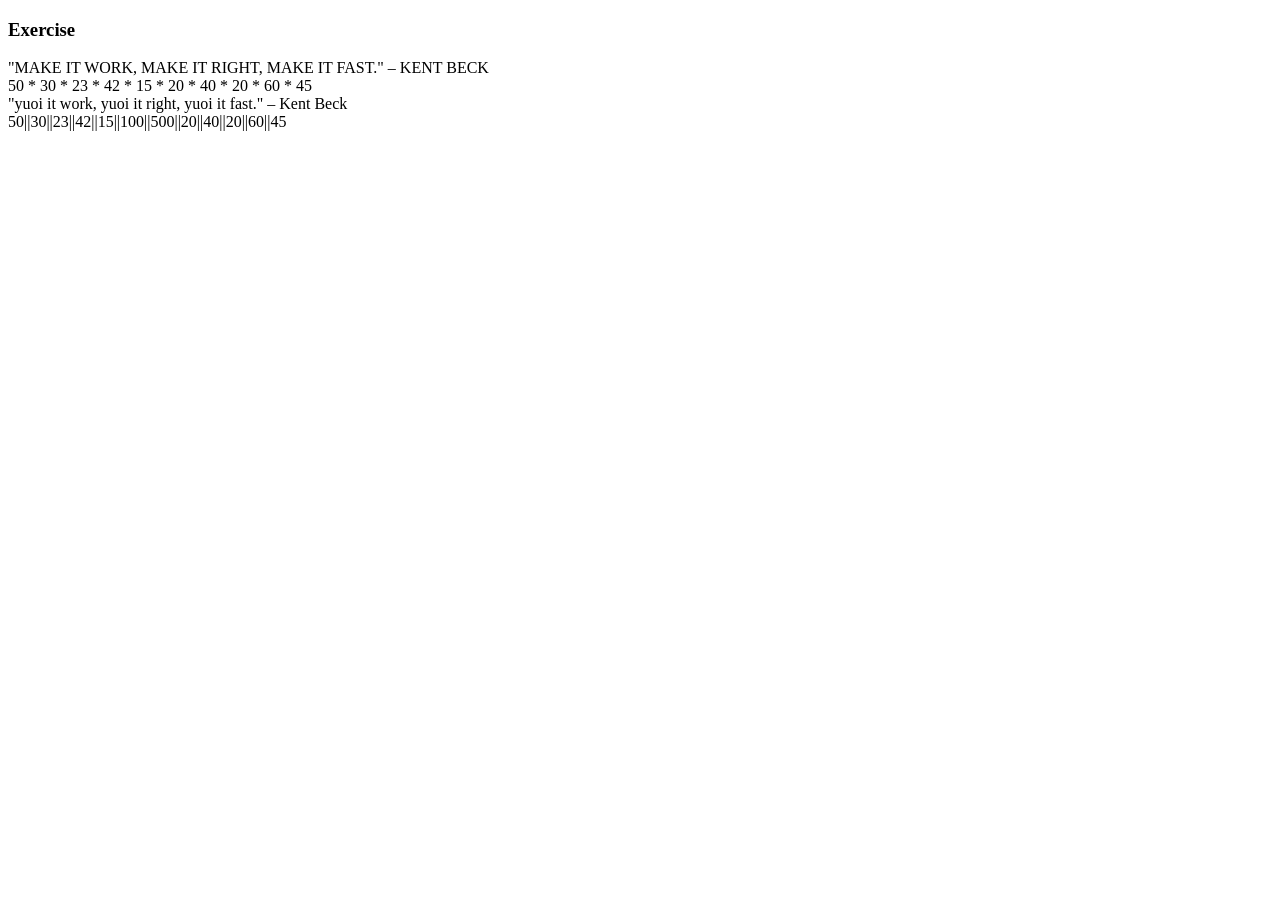
<file: blitzexercise.html>
<!DOCTYPE html>
<html lang="en">

<head>
  <meta charset="UTF-8">
  <meta http-equiv="X-UA-Compatible" content="IE=edge">
  <meta name="viewport" content="width=device-width, initial-scale=1.0">
  <title>Document</title>
</head>

<body>
  <h3>Exercise</h3>
  <div id="methods_result"></div>
  <div id="methods_result1"></div>
  <div id="methods_result2"></div>
  <div id="methods_result3"></div>
  <div id="methods_result4"></div>
  <div id="methods_result5"></div>

  <script>
    let programmerQuote = `"Make it work, make it right, make it fast." – Kent Beck`;

    let emplyees = ["John", "Brian", "Michelle", "Angela", "Nicolas", "Grace"];

    let referenceNumer = '1904';

    let sales = [50, 30, 15, 20, 40, 20, 60, 45];


    sales.splice(2, 0, 23, 42);
    document.getElementById('methods_result1').innerHTML = sales.join(" * ");
    document.getElementById('methods_result').innerHTML = programmerQuote.toUpperCase();
    document.getElementById("methods_result3").innerHTML = programmerQuote.replace(/\bMake\b/gi, "yuoi");

    sales.splice(5, 0, 100, 500,)
    document.getElementById("methods_result4").innerHTML = sales.join("||");


  </script>
</body>

</html>
</file>
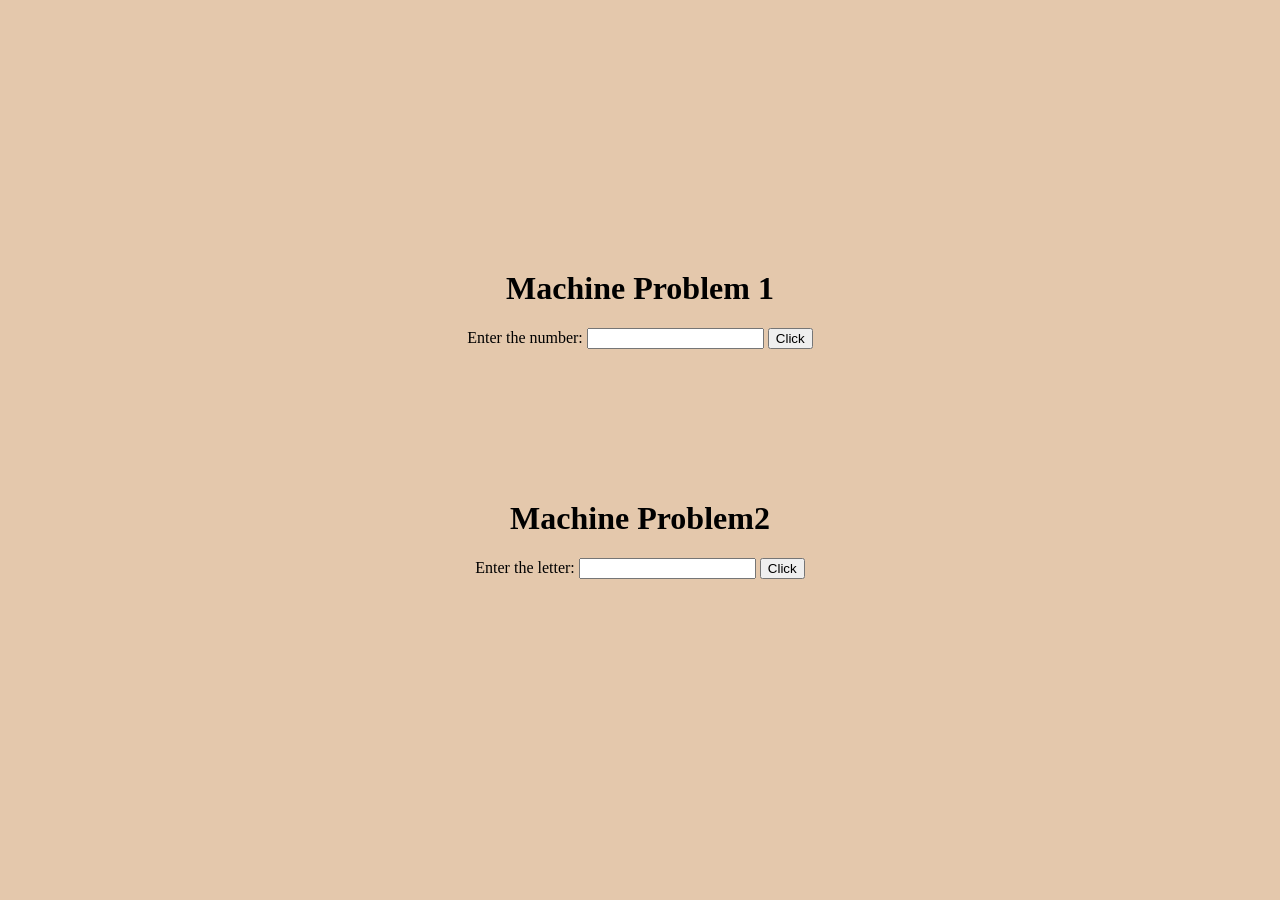
<file: js.html>
<!DOCTYPE html>
<html lang="en">

<head>
  <meta charset="UTF-8">
  <meta http-equiv="X-UA-Compatible" content="IE=edge">
  <meta name="viewport" content="width=device-width, initial-scale=1.0">
  <title>JavaScript Exercise</title>
</head>
<style>
  body {
    background: rgb(228, 200, 172);
    margin-top: 30vh;
    align-self: center;
    text-align: center;
  }

  div {
    height: 150px;
  }
</style>

<body>
  <h1>Machine Problem 1</h1>
  <div>
    <label class="form-label">Enter the number:</label>
    <input type="number" id="num">
    <button type="button" onclick="myFunction()">Click</button>
    <p id="number"></p>
  </div>



  <h1>Machine Problem2</h1>
  <div>
    <label class="form-label">Enter the letter:</label>
    <input type="text" class="form-control shadow-none" id="name">
    <button onclick="checkVowel()">Click</button>
    <p id="txt"></p>
  </div>
  <script>
    function myFunction() {
      num = parseInt(document.getElementById("num").value);
      if (num) {
        if (num % 2 == 0)
          document.getElementById("number").innerHTML = "It is a Even";
        else
          document.getElementById("number").innerHTML = "It is a Odd";
      }
    }


    function checkVowel() {
      nm = document.getElementById("name").value;
      if (nm) {
        if (nm == 'a' || nm == 'e' || nm == 'i' || nm == 'o' || nm == 'u' || nm == 'A' || nm == 'E' || nm == 'I' || nm == 'O' || nm == 'U') {
          document.getElementById("txt").innerHTML = "It is a Vowel";
        } else {
          document.getElementById("txt").innerHTML = "It is a Consonant";
        }
      }
    }
  </script>
</body>

</html>
</file>
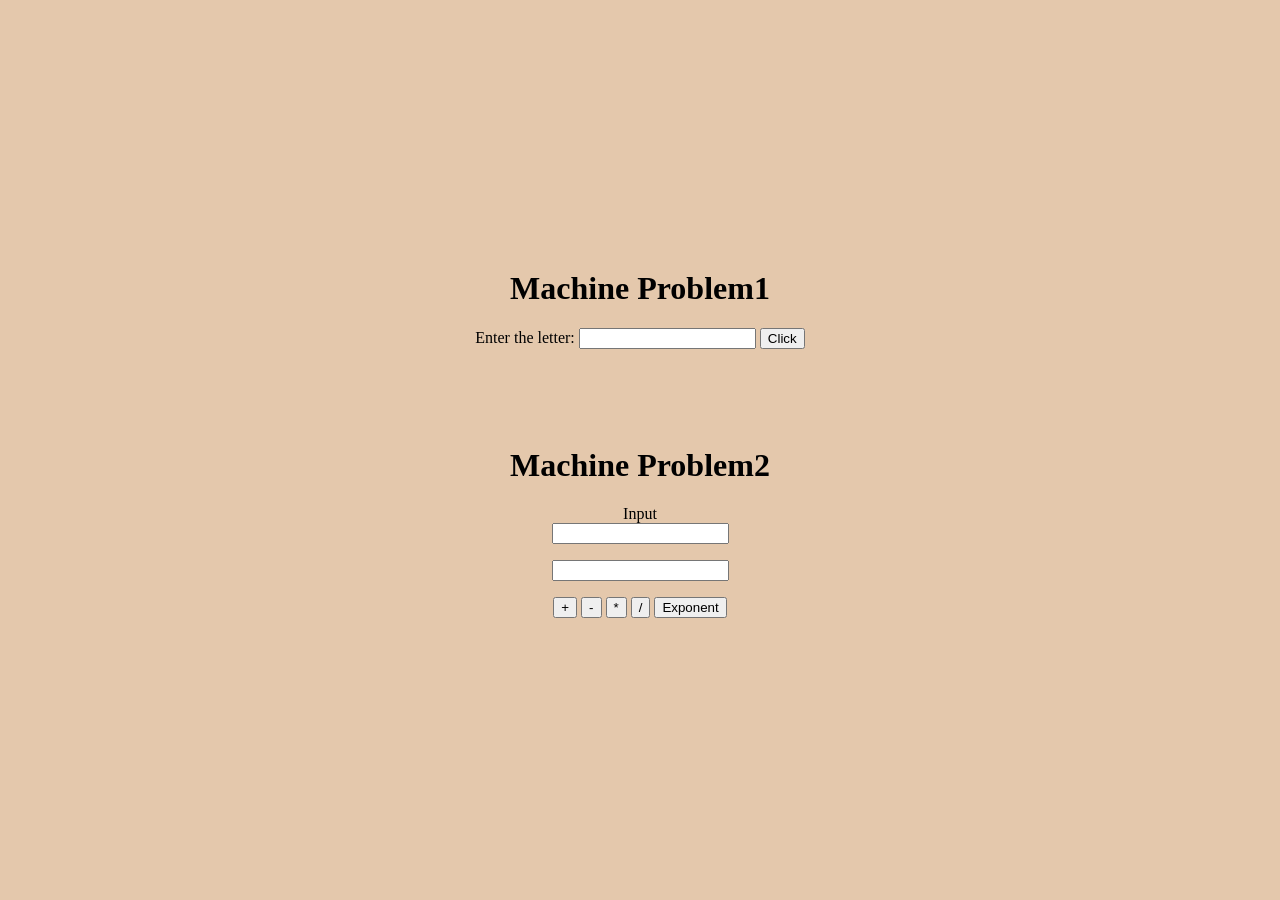
<file: jscase.html>
<!DOCTYPE html>
<html lang="en">

<head>
  <meta charset="UTF-8">
  <meta http-equiv="X-UA-Compatible" content="IE=edge">
  <meta name="viewport" content="width=device-width, initial-scale=1.0">
  <title>JavaScript Exercise 2</title>
</head>
<style>
  body {
    background: rgb(228, 200, 172);
    margin-top: 30vh;
    align-self: center;
    text-align: center;
  }
</style>

<body>

  <h1>Machine Problem1</h1>
  <div>
    <label class="form-label">Enter the letter:</label>
    <input type="text" id="name">
    <button onclick="checkVowel()">Click</button>
    <p id="txt"></p>
  </div>

  <div style="height: 60px;"></div>
  <h1>Machine Problem2</h1>
  <div>
    <label>Input</label>
  </div>
  <div>
    <input type="number" id="number">
    <p id="num1"></p>
    <input type="number" id="number2">
    <p id="num2"></p>
  </div>


  <div>
    <button onclick="checkAdd()">+</button>
    <button onclick="checkSub()">-</button>
    <button onclick="checkMul()">*</button>
    <button onclick="checkDiv()">/</button>
    <button onclick="checkExpo()">Exponent</button>
  </div>
  <script>
    //Machine Problem1
    function checkVowel() {
      nm = document.getElementById("name").value;
      switch (nm) {
        case 'a':
        case 'e':
        case 'i':
        case 'o':
        case 'u':
        case 'A':
        case 'E':
        case 'I':
        case 'O':
        case 'U':
          document.getElementById("txt").innerHTML = "This is a Vowel";
          break;
        default:
          document.getElementById("txt").innerHTML = "This is a Consonant";
          break;
      }
    }

    //Machine Problem2
    function checkAdd() {
      num = document.getElementById("number").value;
      switch (num) {
        case '2':
          document.getElementById("num1").innerHTML = "This is a Pow of 2";
          break;
        case '3':
          document.getElementById("num2").innerHTML = "This is a Pow of 3";
          break;
      }
    }
 /*   const currAdd = Add ();
         document.getElementById("num2").innerHTML = currAdd.equivalent();
   
         let num = '';
         switch(currAdd.equivalent()){
           case
         }
   */
  </script>
</body>

</html>
</file>
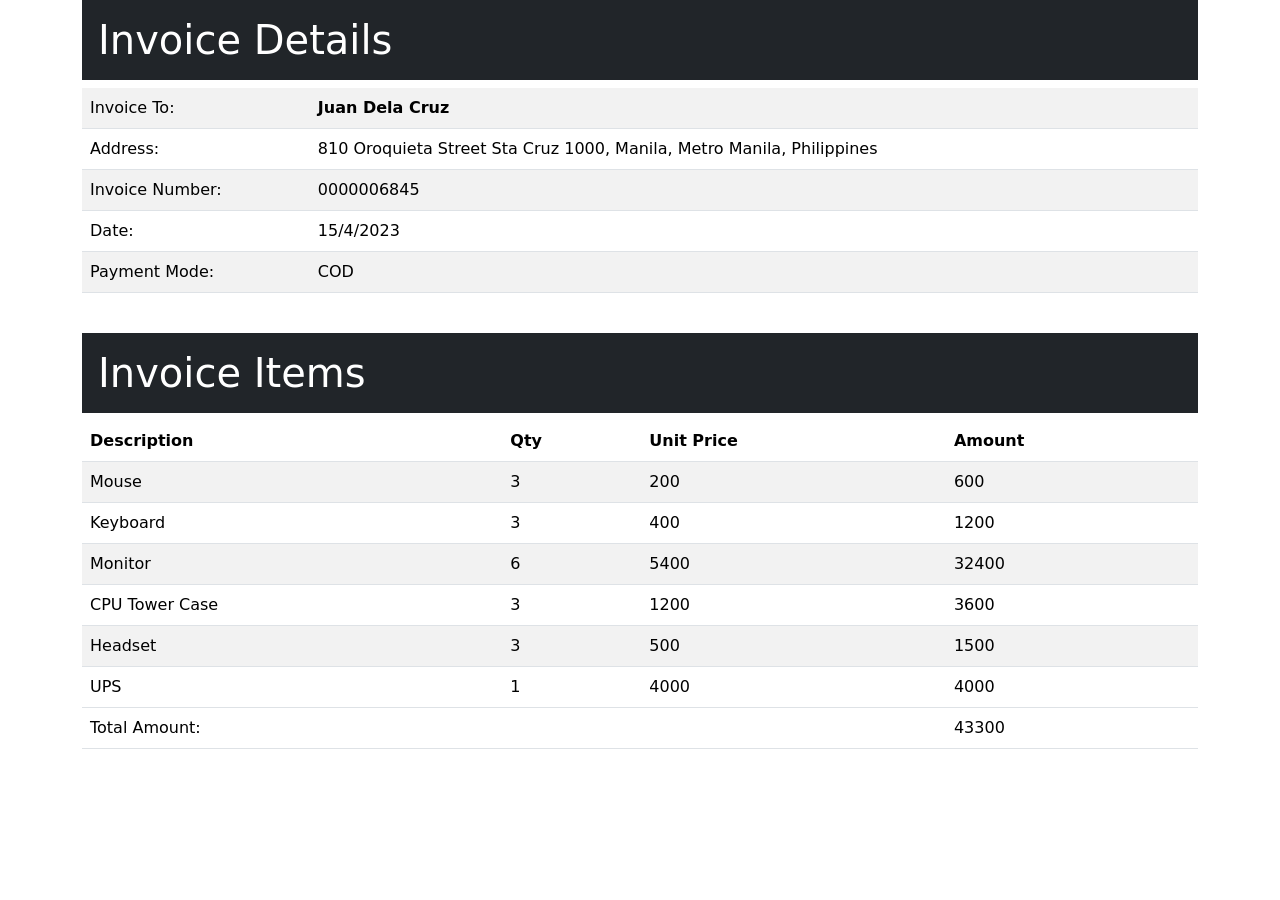
<file: JSexercise5.html>
<!DOCTYPE html>
<html lang="en">

<head>
  <meta charset="UTF-8">
  <meta http-equiv="X-UA-Compatible" content="IE=edge">
  <meta name="viewport" content="width=device-width, initial-scale=1.0">
  <title>Document</title>
  <link href="https://cdn.jsdelivr.net/npm/bootstrap@5.3.0-alpha3/dist/css/bootstrap.min.css" rel="stylesheet"
    integrity="sha384-KK94CHFLLe+nY2dmCWGMq91rCGa5gtU4mk92HdvYe+M/SXH301p5ILy+dN9+nJOZ" crossorigin="anonymous">
  <script src="https://cdn.jsdelivr.net/npm/bootstrap@5.3.0-alpha3/dist/js/bootstrap.bundle.min.js"
    integrity="sha384-ENjdO4Dr2bkBIFxQpeoTz1HIcje39Wm4jDKdf19U8gI4ddQ3GYNS7NTKfAdVQSZe"
    crossorigin="anonymous"></script>
  <style>

  </style>
</head>

<body>
  <div class="container">
    <h1 class="bg-dark text-white p-3">Invoice Details</h1>
    <table class="table table-striped">
      <tr>
        <td>Invoice To:</td>
        <td><strong><span id="invoiceTo"></span></strong></td>
      </tr>
      <tr>
        <td>Address:</td>
        <td><span id="address"></span></td>
      </tr>
      <tr>
        <td>Invoice Number:</td>
        <td><span id="invoiceNumber"></span></td>
      </tr>
      <tr>
        <td>Date:</td>
        <td><span id="date"></span></td>
      </tr>
      <tr>
        <td>Payment Mode:</td>
        <td><span id="paymentMode"></span></td>
      </tr>
    </table>
    <br>
    <h1 class="bg-dark text-white p-3">Invoice Items</h1>
    <table id="invoice-table" class="table table-striped">
      <thead>
        <tr>
          <th>Description</th>
          <th>Qty</th>
          <th>Unit Price</th>
          <th>Amount</th>
        </tr>
      </thead>
      <tbody>
      </tbody>
      <tfoot>
        <tr>
          <td colspan="3">Total Amount:</td>
          <td id="total-amount"></td>
        </tr>
      </tfoot>
    </table>
  </div>
</body>

<script>
  let invoice = {
    invoiceTo: "Juan Dela Cruz",
    date: "2023-04-15",
    address1: "810 Oroquieta Street Sta Cruz 1000",
    address2: "Manila, Metro Manila, Philippines",
    invoiceNumber: "6845",
    paymentMode: "COD"
  };

  let invoiceItems = [
    { description: "Mouse", Qty: 3, unitPrice: 200 },
    { description: "Keyboard", Qty: 3, unitPrice: 400 },
    { description: "Monitor", Qty: 6, unitPrice: 5400 },
    { description: "CPU Tower Case", Qty: 3, unitPrice: 1200 },
    { description: "Headset", Qty: 3, unitPrice: 500 },
    { description: "UPS", Qty: 1, unitPrice: 4000 },
  ];

  // Display invoice details
  document.getElementById("invoiceTo").innerHTML = invoice.invoiceTo;
  document.getElementById("address").innerHTML = `${invoice.address1}, ${invoice.address2}`;
  document.getElementById("invoiceNumber").innerHTML = invoice.invoiceNumber.padStart(10, "0");
  document.getElementById("date").innerHTML = formatDate(invoice.date);
  document.getElementById("paymentMode").innerHTML = invoice.paymentMode;

  // Format Date as dd/mm/yyyy
  function formatDate(dateString) {
    let date = new Date(dateString);
    let day = date.getDate();
    let month = date.getMonth() + 1;
    let formattedDate = day + "/" + month + "/" + date.getFullYear();
    return formattedDate;
  }

  // Get the table body and total amount element
  const tableBody = document.querySelector("#invoice-table tbody");
  const totalAmount = document.querySelector("#total-amount");

  // Loop through each item and create a row in the table
  let subtotal = 0;
  for (let i = 0; i < invoiceItems.length; i++) {
    const item = invoiceItems[i];
    const amount = item.Qty * item.unitPrice;
    subtotal += amount;
    const row = document.createElement("tr");
    row.innerHTML = `<td>${item.description}</td><td>${item.Qty}</td><td>${item.unitPrice}</td><td>${amount}</td>`;
    tableBody.appendChild(row);
  }

  // Display the total amount
  totalAmount.innerHTML = subtotal;

</script>

</html>
</file>
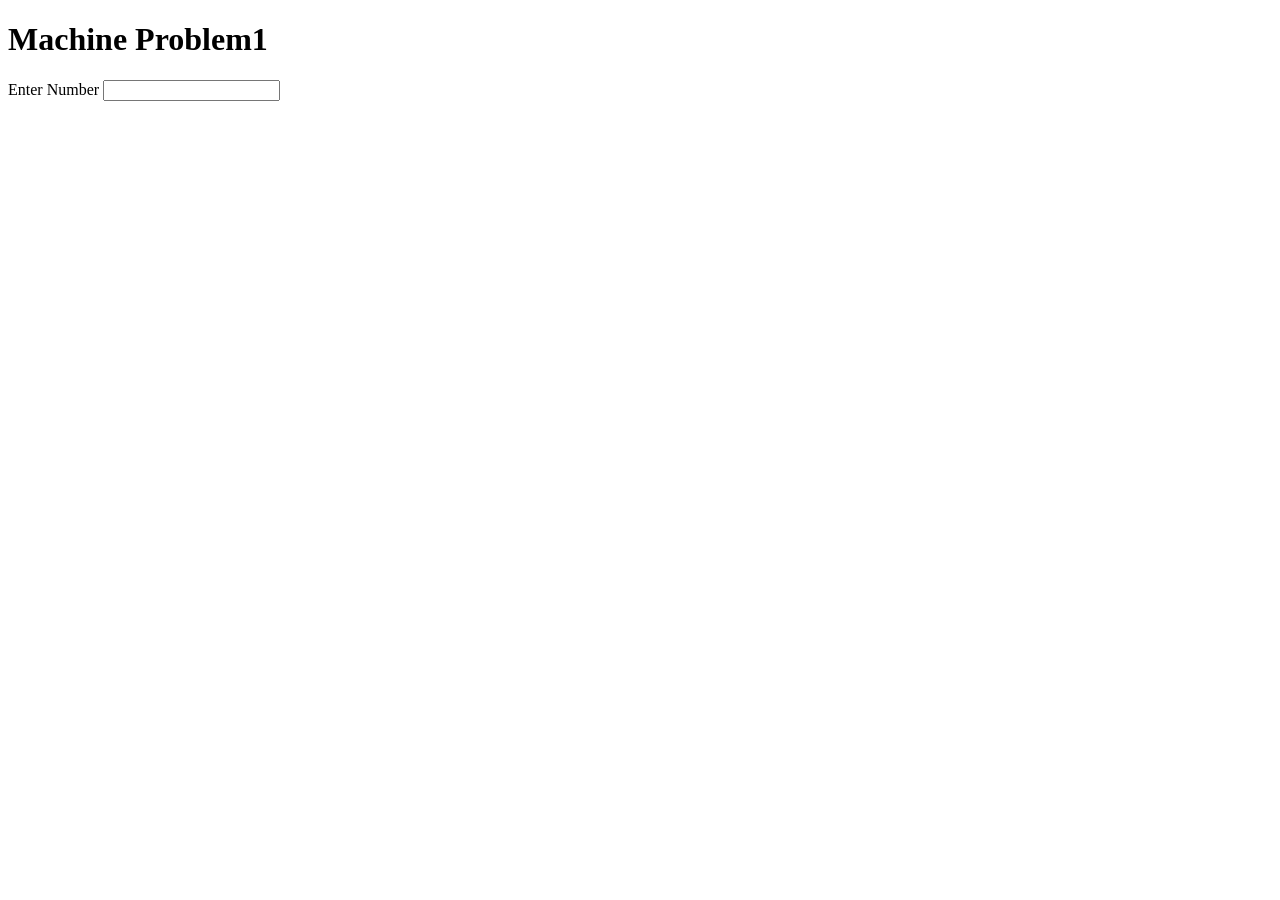
<file: jsexercise6.html>
<!DOCTYPE html>
<html lang="en">

<head>
  <meta charset="UTF-8">
  <meta http-equiv="X-UA-Compatible" content="IE=edge">
  <meta name="viewport" content="width=device-width, initial-scale=1.0">
  <title>Exercise6</title>
</head>

<body>
  <form>
    <div>
      <h1>Machine Problem1</h1>
      <label>Enter Number</label>
      <input type="number" class="numberInput" id="number"></input>
      <p class="numberToWord"></p>
    </div>
  </form>

  <script>
    function convertNumberToWords(number) {
      const ones = ['', 'one ', 'two ', 'three ', 'four ', 'five ', 'six ', 'seven ', 'eight ', 'nine '];
      const tens = ['', '', 'twenty', 'thirty', 'forty', 'fifty', 'sixty', 'seventy', 'eighty', 'ninety',];
      const teens = ['ten ', 'eleven', 'twelve ', 'thirteen ', 'fourteen ', 'fifteen ', 'sixteen ', 'seventeen ', 'eighteen ', 'nineteen ',];
      const thousands = ['', 'thousand', 'million', 'billion', 'trillion', 'quadrillion', 'quintillion'];

      if (number === 0) return "zero";
      if (number < 0) return "minus" + convertNumberToWords(Math.abs(number));

      let words = "";
      for (let i = 0; i < thousands.length; i++) {
        const x = number % 1000;
        if (x !== 0) {
          if (i === 0) {
            words = convertNumberToWordsInHundreds(x) + " " + thousands[i] + " " + words;
          } else {
            words = convertNumberToWordsInHundreds(x) + " " + thousands[i] + " " + words;
          }
        }
        number = Math.floor(number / 1000);
      }
      return words.trim();
    }
    function convertNumberToWordsInHundreds(number) {
      const ones = ['', 'one ', 'two ', 'three ', 'four ', 'five ', 'six ', 'seven ', 'eight ', 'nine '];
      const tens = ['', '', 'twenty', 'thirty', 'forty', 'fifty', 'sixty', 'seventy', 'eighty', 'ninety',];
      const teens = ['ten ', 'eleven', 'twelve ', 'thirteen ', 'fourteen ', 'fifteen ', 'sixteen ', 'seventeen ', 'eighteen ', 'nineteen ',];

      let words = "";
      if (number % 100 < 10 || number % 100 >= 20) {
        words = ones[number % 10];
        number = Math.floor(number / 10);
        words = tens[number % 10] + "" + words;
        number = Math.floor(number / 10);
      } else {
        words = teens[number % 10];
        number = Math.floor(number / 100);
      }
      if (number === 0) {
        return words;
      }
      return ones[number] + " hundred and " + words;

    }
    const numberInput = document.querySelector(".numberInput");
    const numberToWord = document.querySelector(".numberToWord");
    numberInput.addEventListener("keyup", () => {
      numberToWord.innerHTML = convertNumberToWords(numberInput.value);
    })


  </script>
</body>

</html>
</file>
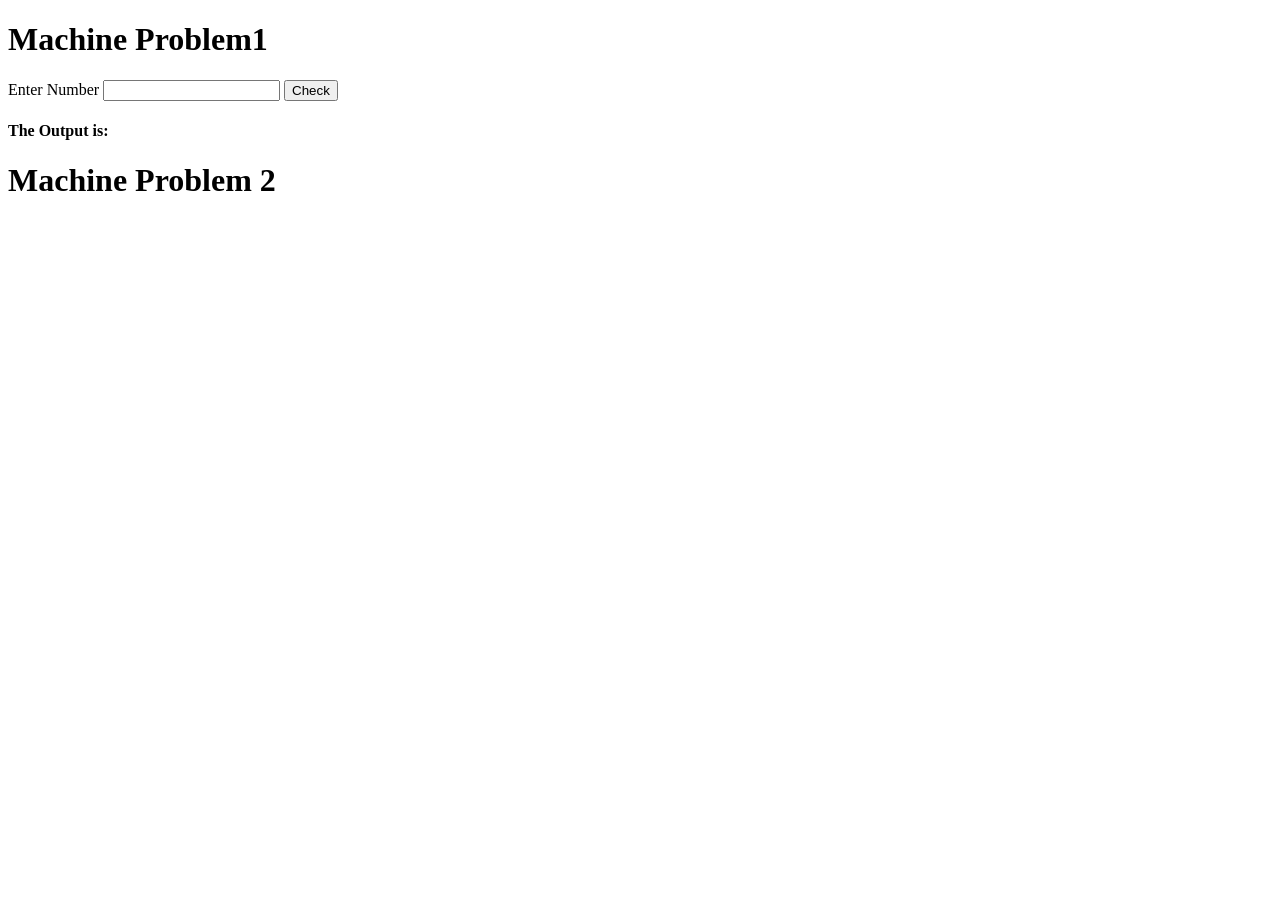
<file: jsfunction.html>
<!DOCTYPE html>
<html lang="en">

<head>
  <meta charset="UTF-8">
  <meta http-equiv="X-UA-Compatible" content="IE=edge">
  <meta name="viewport" content="width=device-width, initial-scale=1.0">
  <title>js</title>
</head>

<body>
  <form>
    <div>
      <h1>Machine Problem1</h1>
      <label>Enter Number</label>
      <input type="number" id="dividedby7">
      <input type="button" value="Check" onclick="checkDivisibleBy()" />
    </div>
    <h4>The Output is: <span id="result"></span></h4>

    <h1>Machine Problem 2</h1>
    <div id="jsfunction"></div>
  </form>

  <script>
    function checkDivisibleBy() {
      let input = document.getElementById('dividedby7').value;
      let parseValue = parseInt(input);

      while (parseValue % 7 != 0) {
        parseValue++
      }
      document.getElementById('result').innerHTML = parseValue; s
    }




  </script>
</body>

</html>
</file>
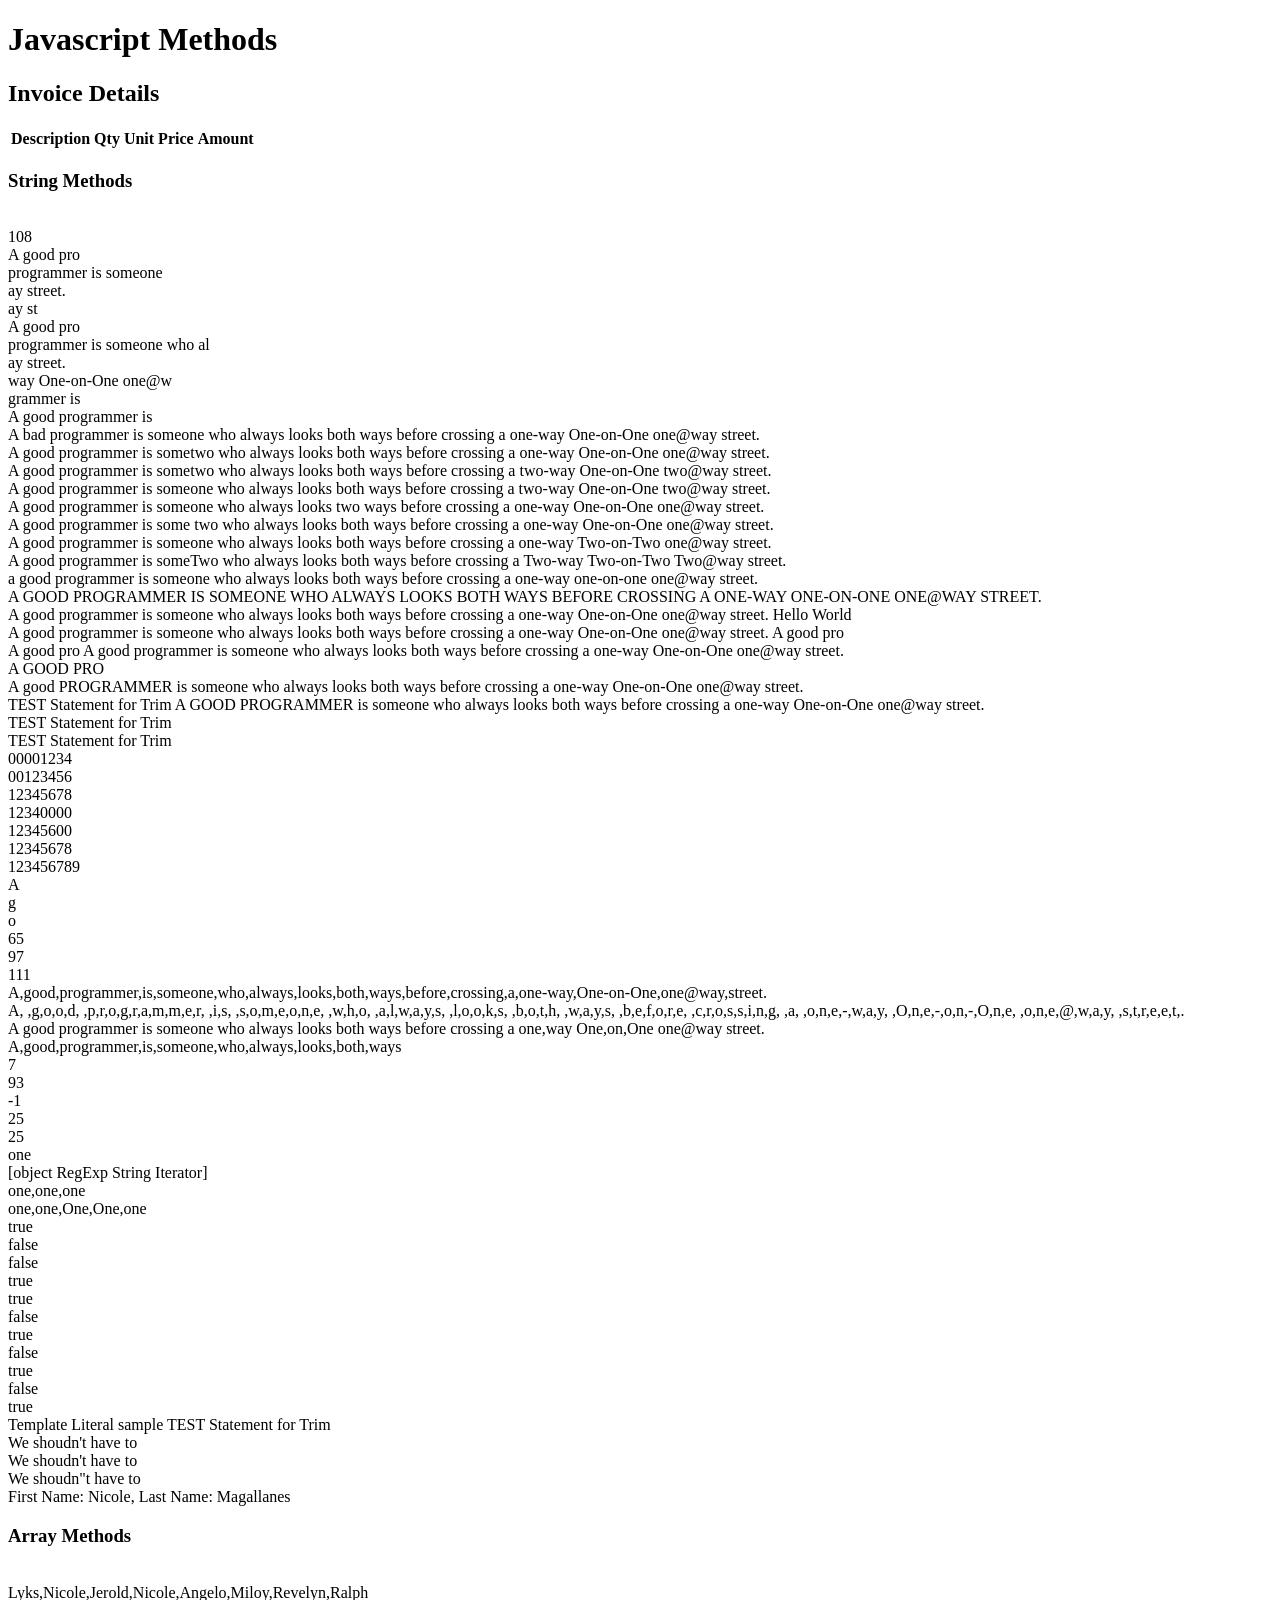
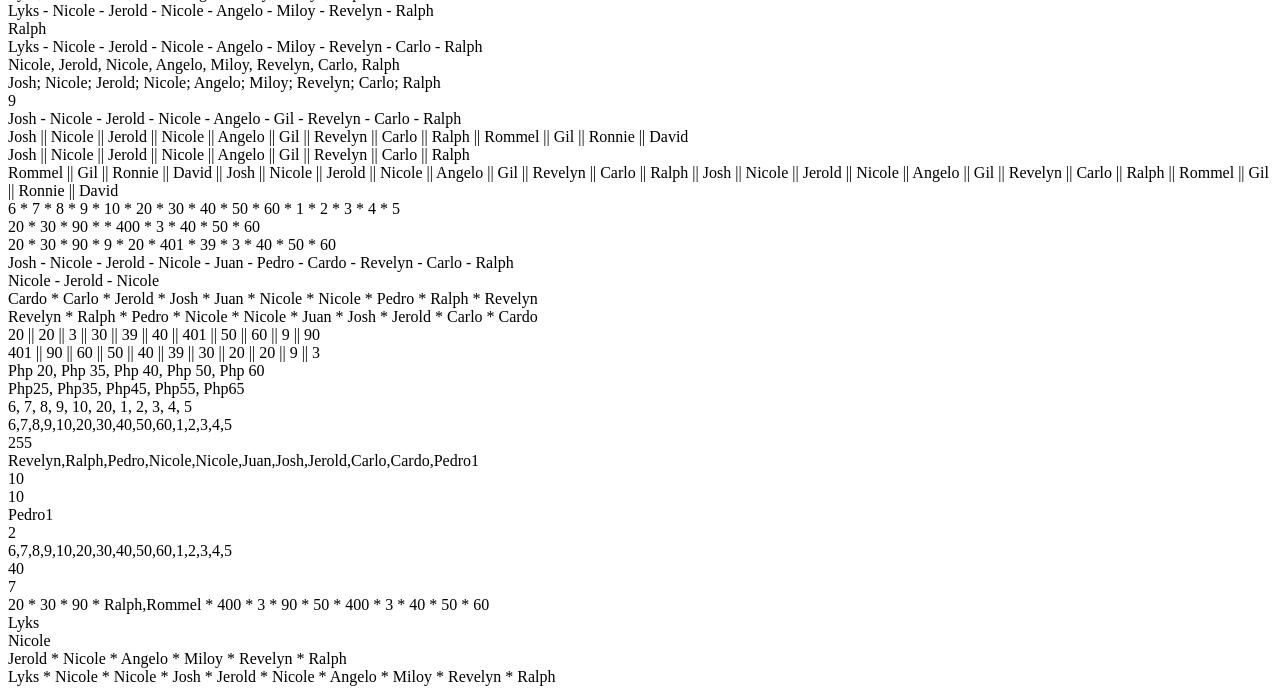
<file: jsfunction_methods.html>
<!DOCTYPE html>
<html lang="en">

<head>
  <title>Javascript Methods</title>
  <meta charset="UTF-8">
  <meta http-equiv="X-UA-Compatible" content="IE=edge">
  <meta name="viewport" content="width=device-width, initial-scale=1" />

  <script src="jsfunction.js"></script>

</head>

<body>
  <h1>Javascript Methods</h1>

  <div>
    <h2>Invoice Details</h2>

  </div>

  <table>
    <thead>
      <tr>
        <th>Description</th>
        <th>Qty</th>
        <th>Unit Price</th>
        <th>Amount</th>
      </tr>
    </thead>
    <tbody>

    </tbody>
  </table>


  <h3>String Methods</h3>
  <div id="methods_result"></div>

  <h3>Array Methods</h3>
  <div id="arr_methods_result"></div>



</body>
<script>

  // Length
  const statement = "A good programmer is someone who always looks both ways before crossing a one-way One-on-One one@way street."

  addDisplayResult("methods_result", statement.length);
  addDisplayResult("methods_result", statement.slice(0, 10));
  addDisplayResult("methods_result", statement.slice(7, 28));
  addDisplayResult("methods_result", statement.slice(-10));
  addDisplayResult("methods_result", statement.slice(-10, -5));

  addDisplayResult("methods_result", statement.substr(0, 10));
  addDisplayResult("methods_result", statement.substr(7, 28));
  addDisplayResult("methods_result", statement.substr(-10));
  addDisplayResult("methods_result", statement.substr(-30, 20));

  addDisplayResult("methods_result", statement.substring(10, 20));
  addDisplayResult("methods_result", statement.substring(-10, 20));

  addDisplayResult("methods_result", statement.replace("good", "bad"));
  addDisplayResult("methods_result", statement.replace("one", "two"));

  addDisplayResult("methods_result", statement.replaceAll("one", "two"));

  addDisplayResult("methods_result", statement.replace(/\bone\b/g, "two"));
  addDisplayResult("methods_result", statement.replace(/ both /g, " two "));

  addDisplayResult("methods_result", statement.replace(/one /g, " two "));
  addDisplayResult("methods_result", statement.replaceAll("One", "Two"));
  addDisplayResult("methods_result", statement.replaceAll(/One/gi, "Two"));

  addDisplayResult("methods_result", statement.toLowerCase());
  addDisplayResult("methods_result", statement.toUpperCase());

  let addedText = "Hello World";
  addDisplayResult("methods_result", statement.concat(" ", addedText));
  addDisplayResult("methods_result", statement.concat(" ", statement.slice(0, 10)));
  addDisplayResult("methods_result", statement.slice(0, 10).concat(" ", statement));
  addDisplayResult("methods_result", statement.slice(0, 10).toUpperCase());

  addDisplayResult("methods_result", statement.replaceAll("programmer", "PROGRAMMER"));

  let newStr = '      TEST Statement for Trim      ';
  addDisplayResult("methods_result", newStr.concat(statement.slice(0, 2), statement.slice(2, 17).toUpperCase(), statement.substr(17)));

  addDisplayResult("methods_result", newStr.trim());
  addDisplayResult("methods_result", newStr.trimRight());

  console.log(newStr.trimRight());
  console.log(newStr.trimLeft());
  console.log(newStr.trimStart());
  console.log(newStr.trimEnd());

  let invoiceNumber = '1234'; // 00001234
  let invoiceNumber1 = '123456'; // 0000001, 00000100, 0020000
  let invoiceNumber2 = '12345678';
  let invoiceNumber3 = '123456789';
  addDisplayResult("methods_result", invoiceNumber.padStart(8, "0"));
  addDisplayResult("methods_result", invoiceNumber1.padStart(8, "0"));
  addDisplayResult("methods_result", invoiceNumber2.padStart(8, "0"));

  addDisplayResult("methods_result", invoiceNumber.padEnd(8, "0"));
  addDisplayResult("methods_result", invoiceNumber1.padEnd(8, "0"));
  addDisplayResult("methods_result", invoiceNumber2.padEnd(8, "0"));
  addDisplayResult("methods_result", invoiceNumber3.padEnd(8, "0"));

  addDisplayResult("methods_result", statement.charAt(0));
  addDisplayResult("methods_result", statement.charAt(10));
  addDisplayResult("methods_result", statement.charAt(42));

  addDisplayResult("methods_result", statement.charCodeAt(0));
  addDisplayResult("methods_result", statement.charCodeAt(12));
  addDisplayResult("methods_result", statement.charCodeAt(42));

  // A - 65 - Z - 90, a - 97 to z - 122
  addDisplayResult("methods_result", statement.split(" "));
  console.log(statement.split(" "));
  addDisplayResult("methods_result", statement.split(""));
  addDisplayResult("methods_result", statement.split("-"));
  addDisplayResult("methods_result", statement.split(" ", 10));

  statement.split(" ").forEach((value) => {
    console.log(value);
  });

  addDisplayResult("methods_result", statement.indexOf('programmer'));

  addDisplayResult("methods_result", statement.lastIndexOf('one'));
  addDisplayResult("methods_result", statement.lastIndexOf('baby'));

  addDisplayResult("methods_result", statement.indexOf('one'));
  addDisplayResult("methods_result", statement.search(/one/));

  addDisplayResult("methods_result", statement.match("one"));
  console.log(statement.match("one"));

  addDisplayResult("methods_result", statement.matchAll("one"));
  console.log(statement.matchAll("one"));

  document.getElementById("methods_result").innerHTML += '<br/>' + Array.from(statement.matchAll("one"));
  document.getElementById("methods_result").innerHTML += '<br/>' + Array.from(statement.matchAll(/one/gi));

  addDisplayResult("methods_result", statement.includes("one"));
  addDisplayResult("methods_result", statement.includes("baby"));

  addDisplayResult("methods_result", statement.startsWith("baby"));
  addDisplayResult("methods_result", statement.startsWith("A"));
  addDisplayResult("methods_result", statement.startsWith("programmer", 7));

  addDisplayResult("methods_result", statement.endsWith("A"));
  addDisplayResult("methods_result", statement.endsWith("."));

  addDisplayResult("methods_result", statement.endsWith("programmer"));
  addDisplayResult("methods_result", statement.endsWith("programmer", 17));

  addDisplayResult("methods_result", newStr.startsWith("TEST"));
  addDisplayResult("methods_result", newStr.trim().startsWith("TEST"));


  addDisplayResult("methods_result", `Template Literal sample ${newStr}`);

  addDisplayResult("methods_result", "We shoudn't have to");
  addDisplayResult("methods_result", `We shoudn't have to`);
  addDisplayResult("methods_result", `We shoudn"t have to`);

  let firstName = 'Nicole';
  let lastName = 'Magallanes';

  addDisplayResult("methods_result", `First Name: ${firstName}, Last Name: ${lastName}`);

  let students = ["Lyks", "Nicole", "Jerold", "Nicole", "Angelo", "Miloy", "Revelyn", "Ralph"];

  addDisplayResult("arr_methods_result", students);
  addDisplayResult("arr_methods_result", students.join(" - "));

  addDisplayResult("arr_methods_result", students.pop());
  students.push("Carlo");
  students.push("Ralph");
  addDisplayResult("arr_methods_result", students.join(" - "));

  students.shift();
  addDisplayResult("arr_methods_result", students.join(", "));
  students.unshift("Josh");
  addDisplayResult("arr_methods_result", students.join("; "));

  addDisplayResult("arr_methods_result", students.length);

  delete students[5];
  students[5] = "Gil";

  addDisplayResult("arr_methods_result", students.join(" - "));
  console.log(students);

  let students1 = ["Rommel", "Gil", "Ronnie", "David"];
  let allStudents = students.concat(students1);

  addDisplayResult("arr_methods_result", allStudents.join(" || "));
  addDisplayResult("arr_methods_result", students.join(" || "));

  addDisplayResult("arr_methods_result", students1.concat(students, allStudents).join(" || "));

  let numbers = [1, 2, 3, 4, 5];
  let numbers2 = [6, 7, 8, 9, 10];
  let numbers3 = [20, 30, 40, 50, 60];
  let allnumbers = numbers2.concat(numbers3, numbers);
  addDisplayResult("arr_methods_result", allnumbers.join(" * "));

  // splice(); 
  numbers3.splice(2, 0, 90, numbers3, 400, 3);
  addDisplayResult("arr_methods_result", numbers3.join(" * "));

  numbers3.splice(3, 2, 9, 20, 401, 39);
  addDisplayResult("arr_methods_result", numbers3.join(" * "));

  students.splice(4, 2, "Juan", "Pedro", "Cardo");
  addDisplayResult("arr_methods_result", students.join(" - "));

  //slice();
  let slicedArr = students.slice(1, 4);
  addDisplayResult("arr_methods_result", slicedArr.join(" - "));

  students.sort();
  addDisplayResult("arr_methods_result", students.join(" * "));
  students.reverse();
  addDisplayResult("arr_methods_result", students.join(" * "));

  numbers3.sort();
  addDisplayResult("arr_methods_result", numbers3.join(" || "));

  // 20 * 30 * 90 * 9 * 20 * 401 * 39 * 3 * 40 * 50 * 60
  numbers3.sort((curr, next) => { return next - curr });
  addDisplayResult("arr_methods_result", numbers3.join(" || "));

  numbers3 = [20, 30, 40, 50, 60];
  const mapNumber = numbers3.map((value, index, array) => {
    if (index == 1) {
      return "Php " + (value + 5);
    }
    return "Php " + value;
  });


  addDisplayResult("arr_methods_result", mapNumber.join(", "));

  let updateNumbs = [];
  numbers3.forEach((value, index, array) => {
    updateNumbs.push("Php" + (value + 5));
  });

  addDisplayResult("arr_methods_result", updateNumbs.join(", "));

  let filteredNums = allnumbers.filter((value, index, array) => {
    return value < 30;
  });

  addDisplayResult("arr_methods_result", filteredNums.join(", "));

  let sum = allnumbers.reduce((total, value, index, array) => {
    return total + value;
  });

  addDisplayResult("arr_methods_result", allnumbers);
  addDisplayResult("arr_methods_result", sum);

  students.push("Pedro1");
  addDisplayResult("arr_methods_result", students);
  addDisplayResult("arr_methods_result", students.indexOf("Pedro1"));
  addDisplayResult("arr_methods_result", students.lastIndexOf("Pedro1"));

  let whereisPedro = students.find((value, index, array) => {
    if (value == "Pedro1") {
      return value;
    }
  });

  addDisplayResult("arr_methods_result", whereisPedro);

  let whereisPedroIndex = students.findIndex((value, index, array) => {
    if (value == "Pedro") {
      return value;
    }
  });

  addDisplayResult("arr_methods_result", whereisPedroIndex);

  let firstMoreThan30 = allnumbers.find((value, index, array) => {
    return value > 30;
  });

  let firstIndexMoreThan30 = allnumbers.findIndex((value, index, array) => {
    return value > 30;
  });

  addDisplayResult("arr_methods_result", allnumbers);
  addDisplayResult("arr_methods_result", firstMoreThan30);
  addDisplayResult("arr_methods_result", firstIndexMoreThan30);


  numbers3.splice(2, 0, 90, 50, 400, 3);
  numbers3.splice(2, 0, 90, ["Ralph", "Rommel"], 400, 3);
  addDisplayResult("arr_methods_result", numbers3.join(" * "));

  students = ["Lyks", "Nicole", "Jerold", "Nicole", "Angelo", "Miloy", "Revelyn", "Ralph"];
  //students = ["Lyks","Nicole"];
  //students1 = ["Lyks"];
  //students2 = ["Nicole"];
  //studentsRest = ["Jerold","Nicole","Angelo","Miloy","Revelyn","Ralph"];

  [student1, student2, ...studentRest] = students;

  addDisplayResult("arr_methods_result", student1);
  addDisplayResult("arr_methods_result", student2);
  addDisplayResult("arr_methods_result", studentRest.join(" * "));

  student1 = ["Lyks", "Nicole"];
  student2 = ["Nicole", "Josh"];

  let resetList = [...student1, ...student2, ...studentRest];

  addDisplayResult("arr_methods_result", resetList.join(" * "));




</script>

</html>
</file>
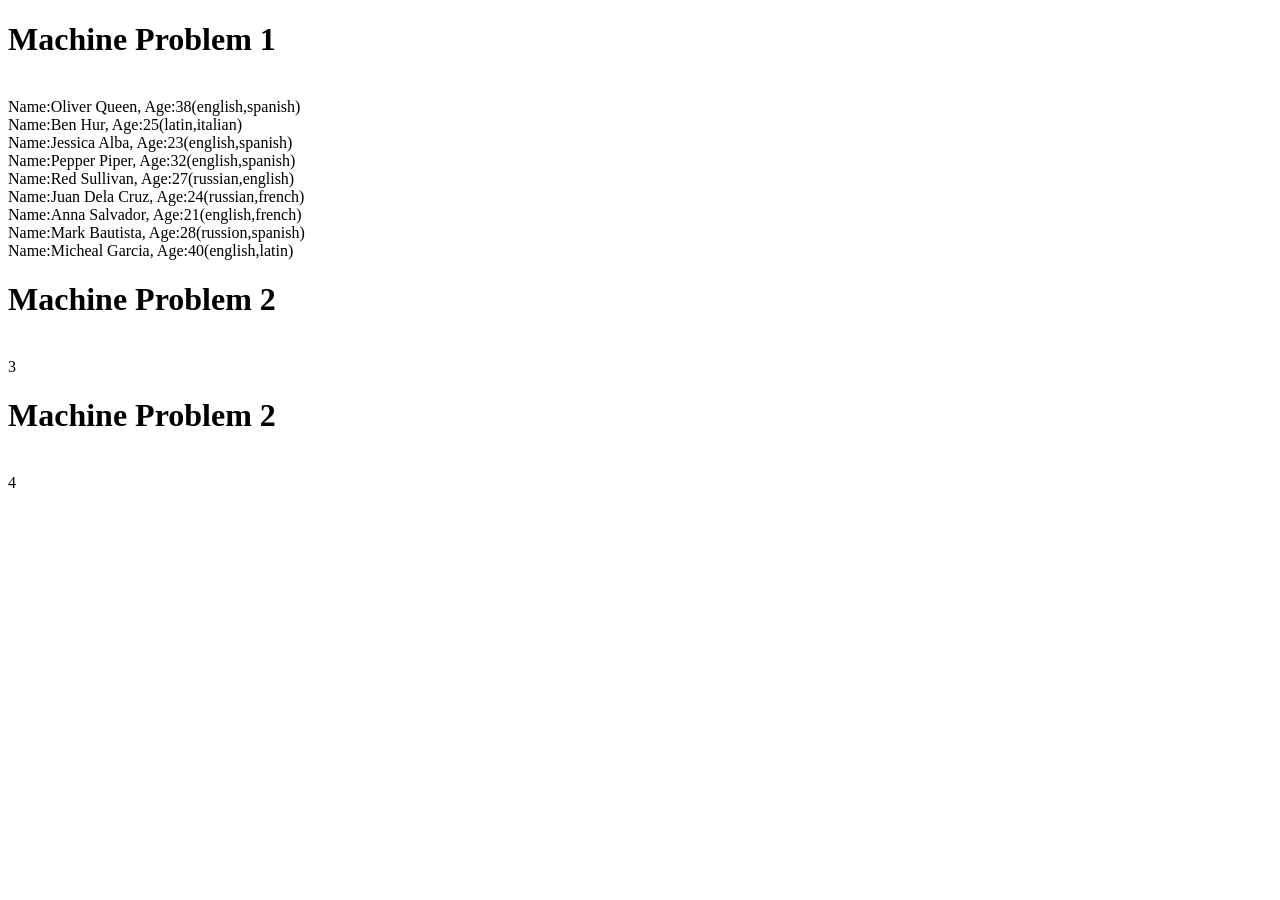
<file: jsloop.html>
<!DOCTYPE html>
<html lang="en">

<head>
  <meta charset="UTF-8">
  <meta http-equiv="X-UA-Compatible" content="IE=edge">
  <meta name="viewport" content="width=device-width, initial-scale=1.0">
  <title>Document</title>
</head>
<h1>Machine Problem 1</h1>
<div id="js_output_while"></div>


<h1>Machine Problem 2</h1>
<div id="js_output_while2"></div>


<h1>Machine Problem 2</h1>
<div id="js_output_while3"></div>

<body>


  <script>
    //machine problem 1
    let staffs = [{ name: "Oliver Queen", title: "CEO", gender: "male", age: 38, languages: ["english", "spanish"] },
    { name: "Ben Hur", title: "Security consultant", gender: "male", age: 25, languages: ["latin", "italian"] },
    { name: "Jessica Alba", title: "Admin Assistant", gender: "female", age: 23, languages: ["english", "spanish"] },
    { name: "Pepper Piper", title: "Quality Assurance", gender: "female", age: 32, languages: ["english", "spanish"] },
    { name: "Red Sullivan", title: "Project Manager", gender: "male", age: 27, languages: ["russian", "english"] },
    { name: "Juan Dela Cruz", title: "Manager", age: 24, gender: "male", languages: ["russian", "french"] },
    { name: "Anna Salvador", title: "Junior Dev", age: 21, gender: "female", languages: ["english", "french"] },
    { name: "Mark Bautista", title: "Senior Fullstack Dev", age: 28, gender: "male", languages: ["russion", "spanish"] },
    { name: "Micheal Garcia", title: "CEO", age: 40, gender: "male", languages: ["english", "latin"] }];



    for (let i in staffs) {
      let staff = staffs[i];
      document.getElementById('js_output_while').innerHTML += '<br/> Name:' + staff.name + ', Age:' + staff.age + '(' + staff.languages + ')';
    }

    //machine problem 2
    let ageGreaterThan30 = 0;
    let langSpanish = 0;

    staffs.forEach((staff) => {
      if (staff.age > 30) {
        ageGreaterThan30++;
      }

    });
    document.getElementById('js_output_while2').innerHTML += '<br/>' + ageGreaterThan30;


    //machine problem 3
    staffs.forEach((staff) => {
      if (staff.languages.includes('spanish')) {
        langSpanish++;
      }
    })

    document.getElementById('js_output_while3').innerHTML += '<br/>' + langSpanish;



  </script>

</html>
</file>
